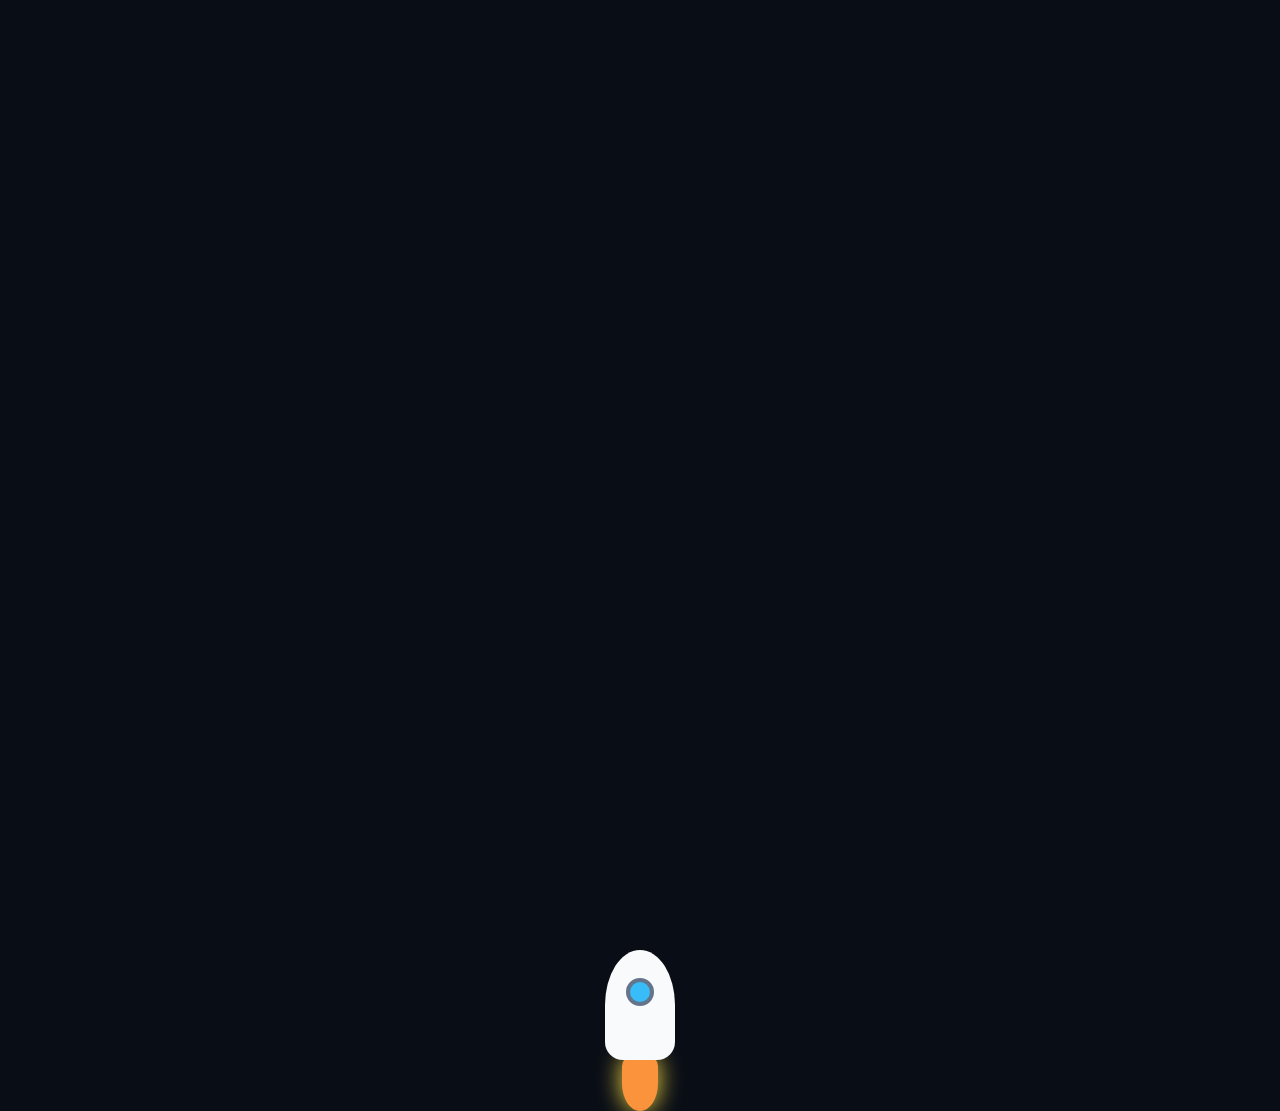
<file: index10.html>
<!DOCTYPE html>
<html lang="en">
<head>
    <meta charset="UTF-8">
    <meta name="viewport" content="width=device-width, initial-scale=1.0">
    <title>Document</title>
    <link rel="stylesheet" href="style10.css">
</head>
<body>
    <div class="rocket">
    <div class="body">
      <div class="window"></div>
    </div>
    <div class="flame"></div>
  </div>
</body>
</html>
</file>
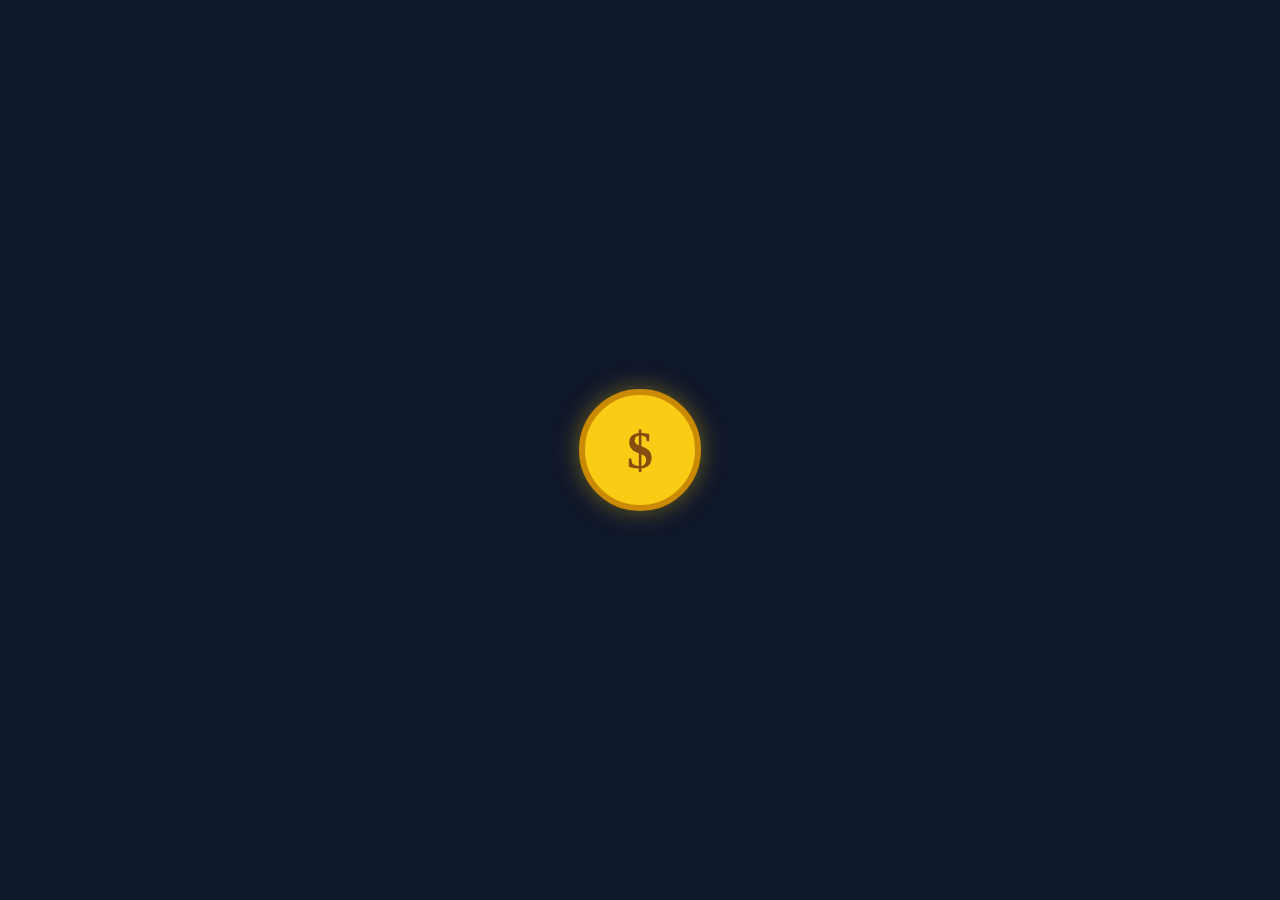
<file: index13.html>
<!DOCTYPE html>
<html lang="en">
<head>
    <meta charset="UTF-8">
    <meta name="viewport" content="width=device-width, initial-scale=1.0">
    <title>Document</title>
    <link rel="stylesheet" href="style13.css">
</head>
<body>
    <div class="coin">$</div>
</body>
</html>
</file>
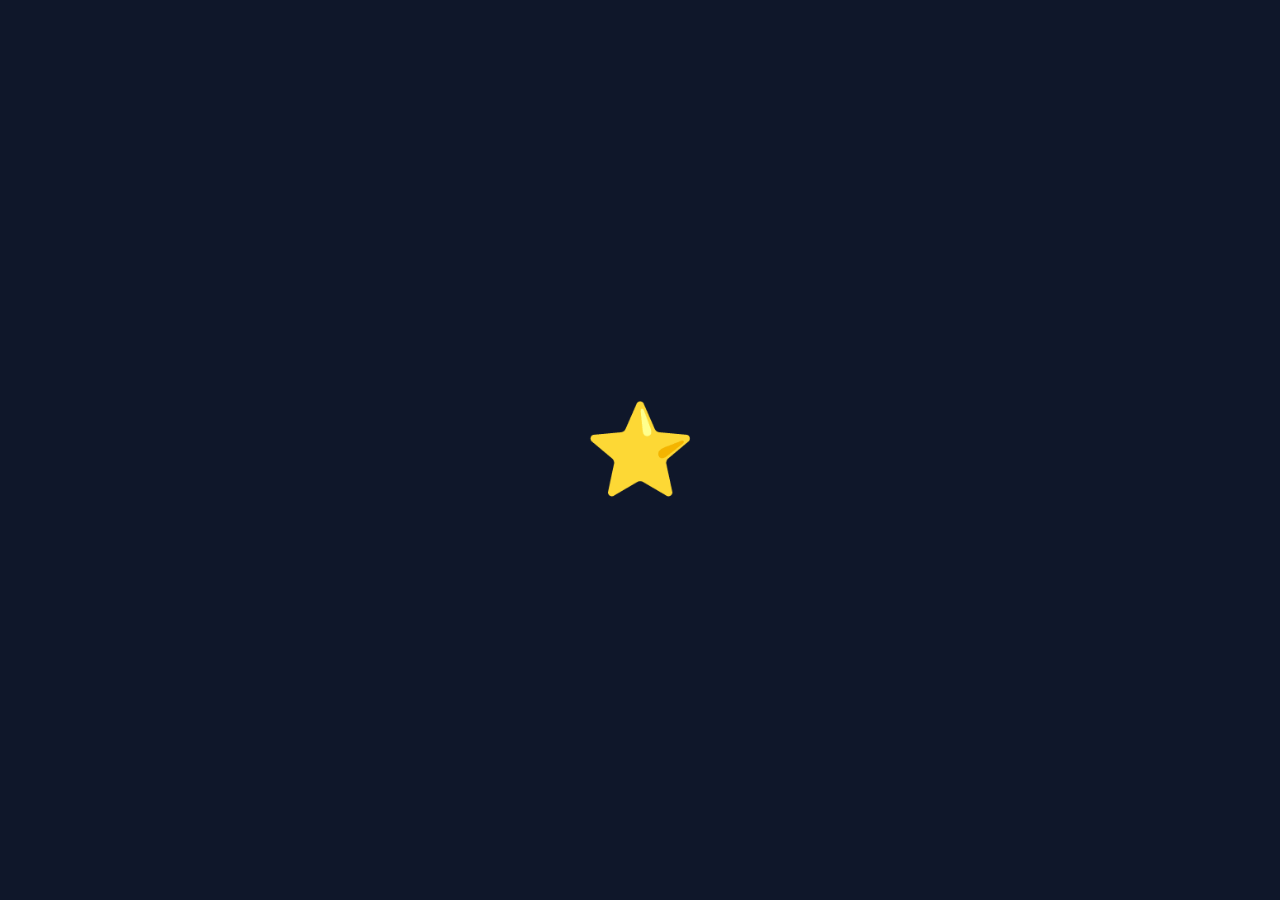
<file: index2.html>
<!DOCTYPE html>
<html lang="en">
<head>
    <meta charset="UTF-8">
    <meta name="viewport" content="width=device-width, initial-scale=1.0">
    <title>Document</title>
    <link rel="stylesheet" href="style2.css">
</head>
<body>
    <div class="box">⭐️</div>
</body>
</html>
</file>
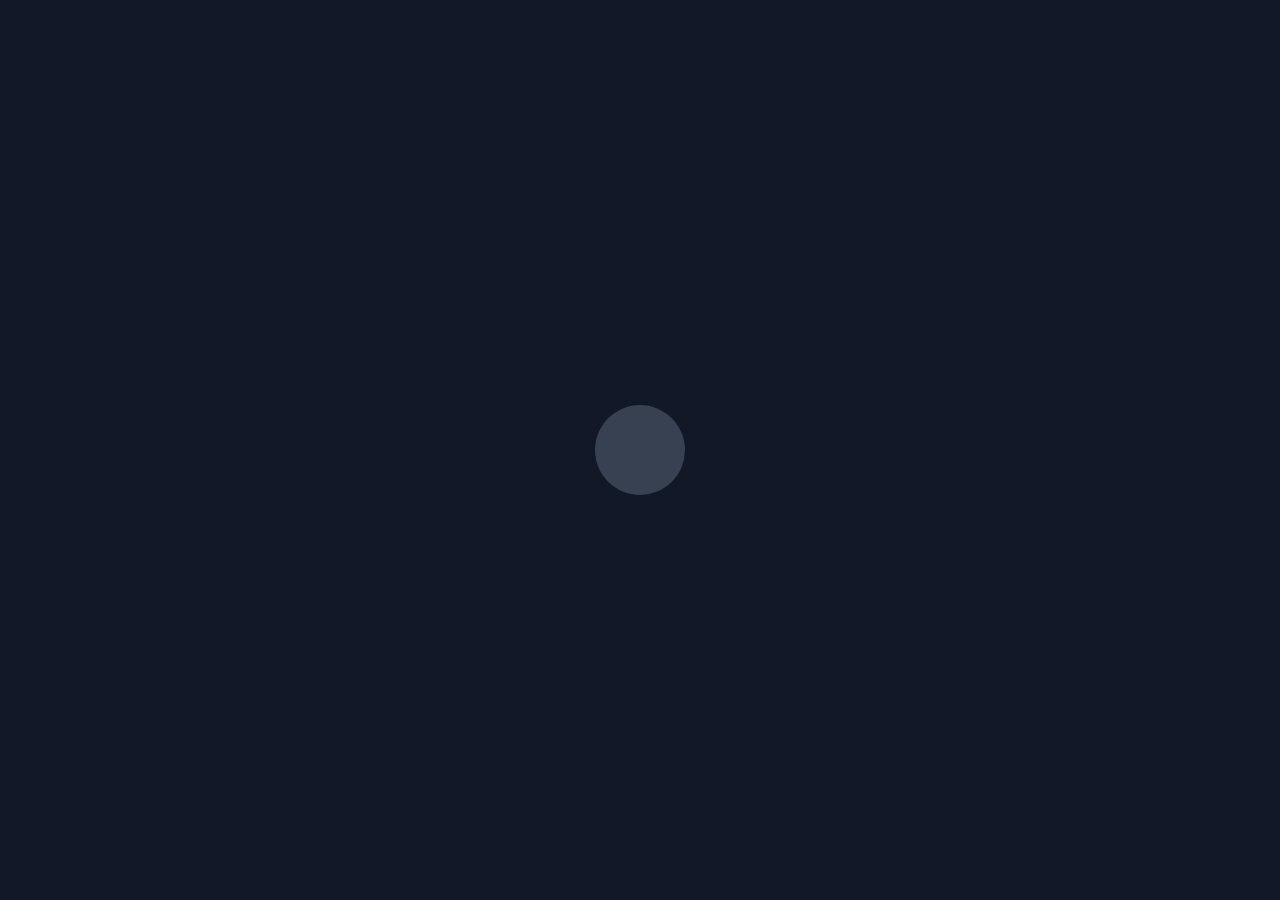
<file: index3.html>
<!DOCTYPE html>
<html lang="en">
<head>
    <meta charset="UTF-8">
    <meta name="viewport" content="width=device-width, initial-scale=1.0">
    <title>Document</title>
    <link rel="stylesheet" href="style3.css">
</head>
<body>
    <div class="bulb"></div>
</body>
</html>
</file>
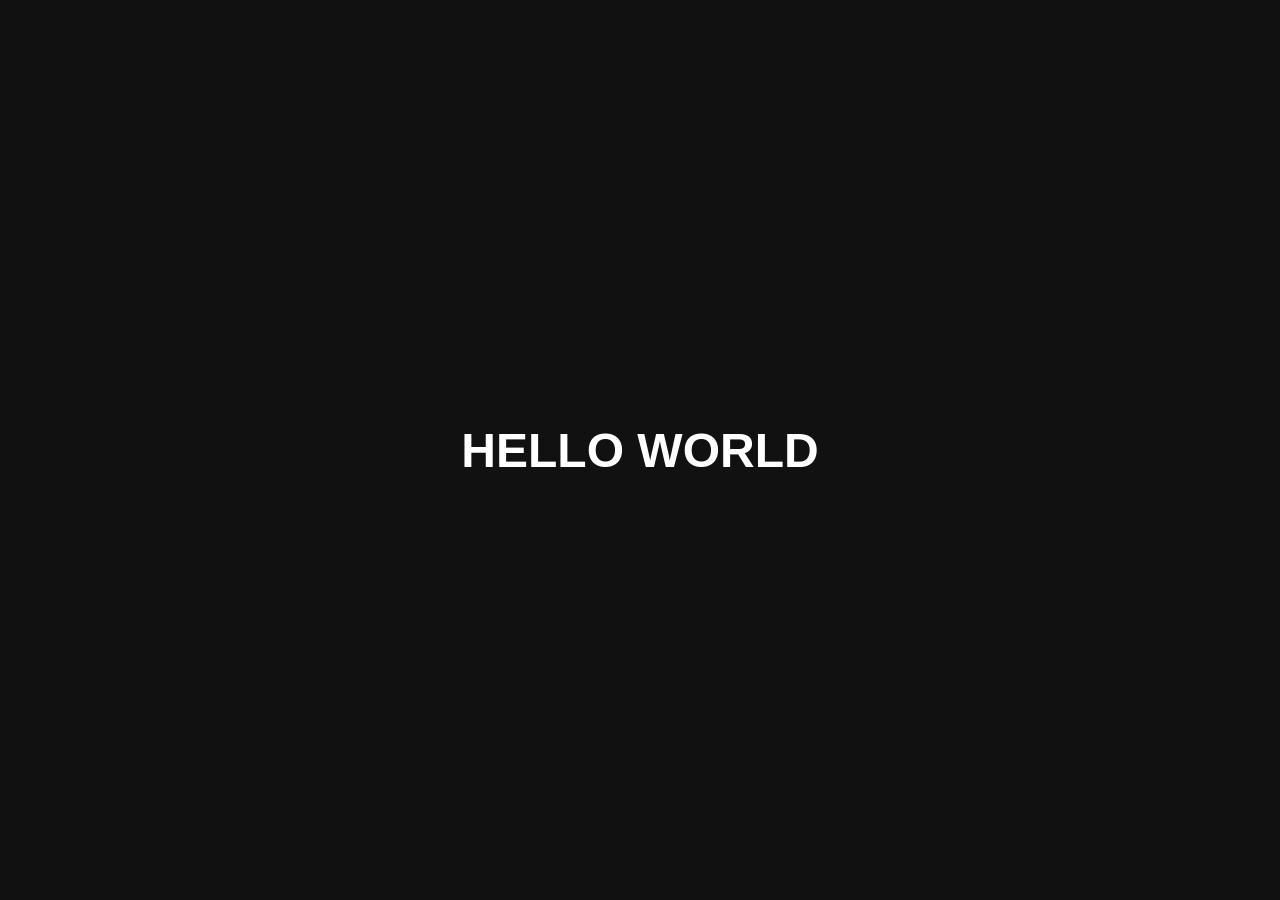
<file: index4.html>
<!DOCTYPE html>
<html lang="en">
<head>
    <meta charset="UTF-8">
    <meta name="viewport" content="width=device-width, initial-scale=1.0">
    <title>Document</title>
    <link rel="stylesheet" href="style4.css">
</head>
<body>
    <h1 class="text">HELLO WORLD</h1>
    </div>
</body>
</html>
</file>
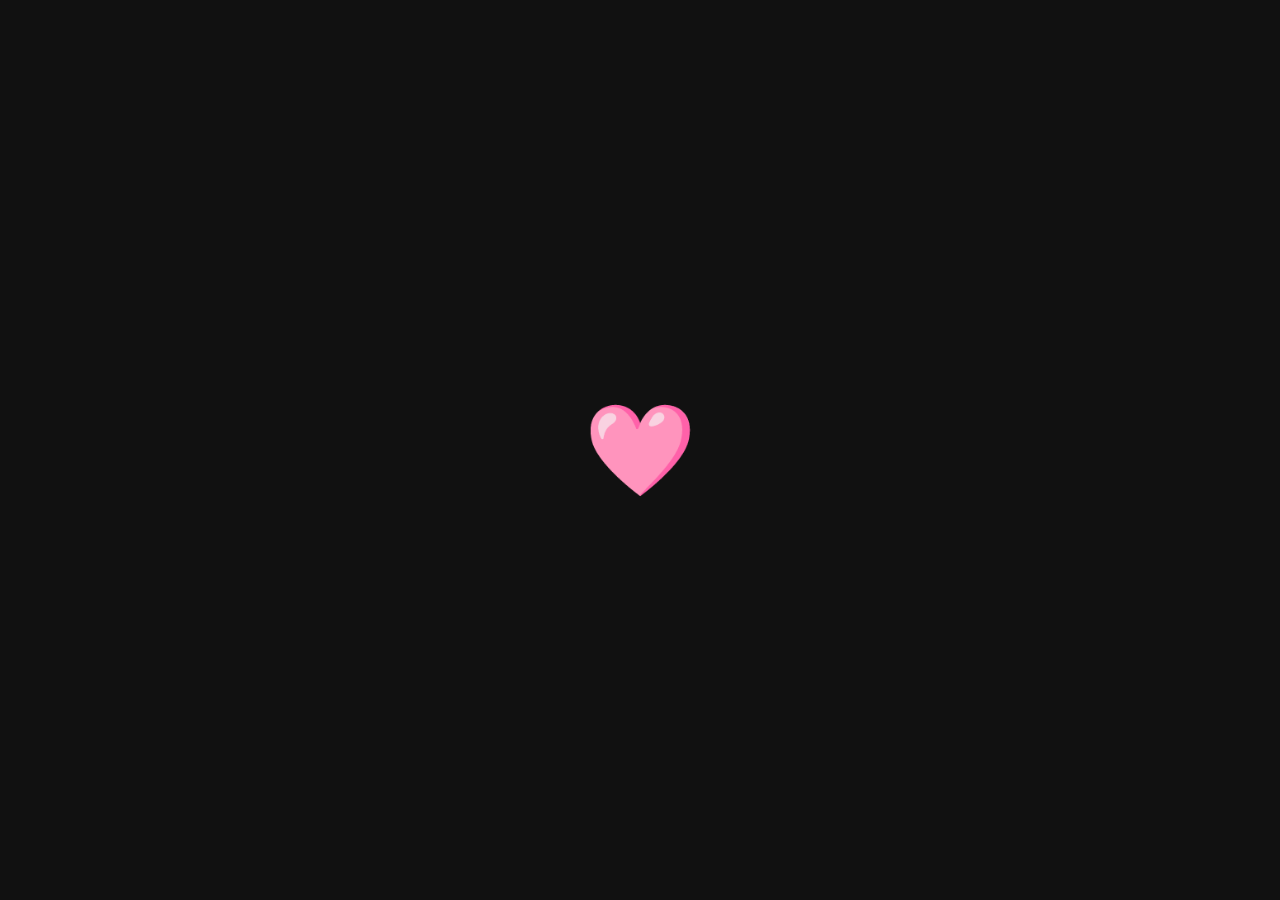
<file: index5.html>
<!DOCTYPE html>
<html lang="en">
<head>
    <meta charset="UTF-8">
    <meta name="viewport" content="width=device-width, initial-scale=1.0">
    <title>Document</title>
</head>
<link rel="stylesheet" href="style5.css">
<body>
    <div class="heart">🩷</div>
</body>
</html>
</file>
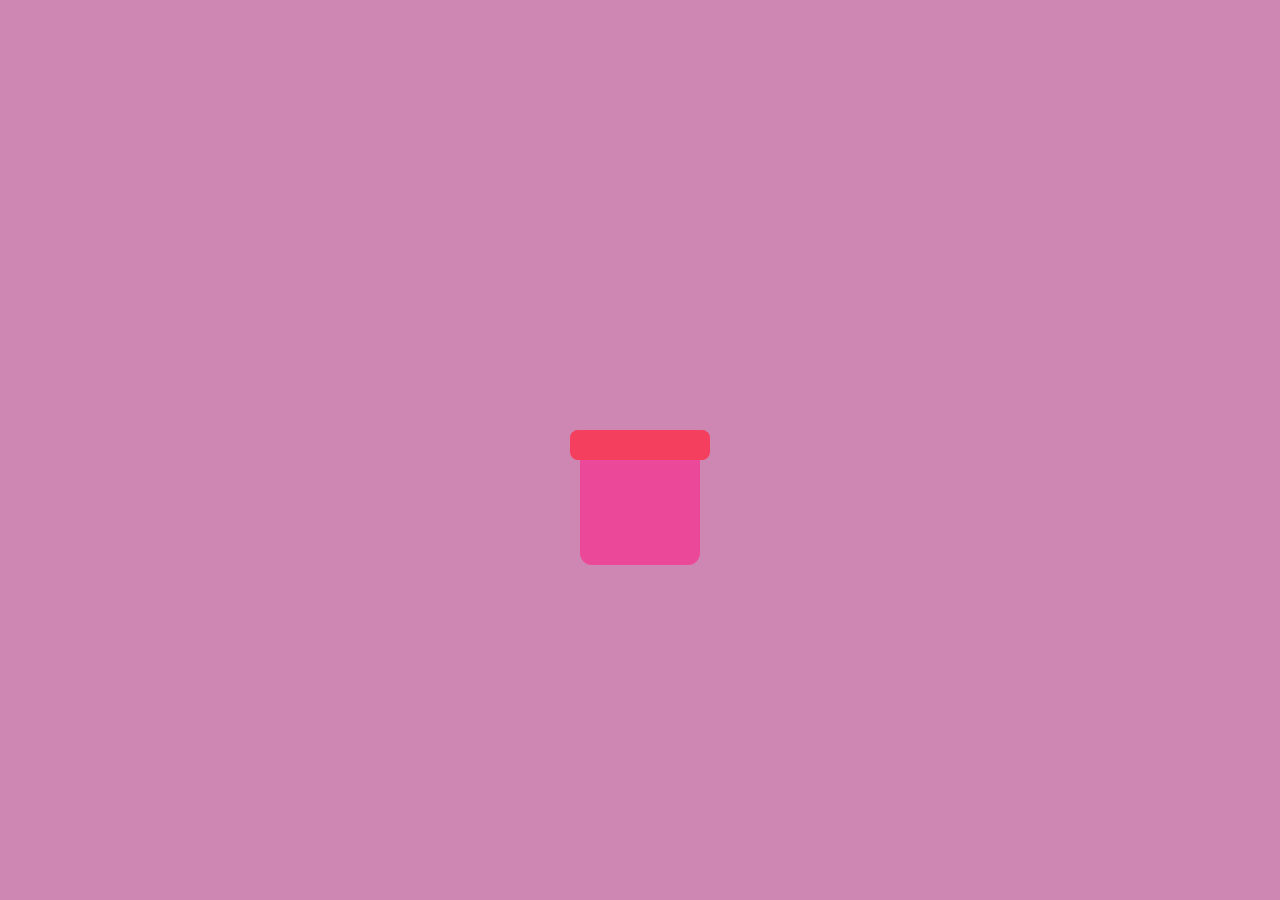
<file: index8.html>
<!DOCTYPE html>
<html lang="en">
<head>
    <meta charset="UTF-8">
    <meta name="viewport" content="width=device-width, initial-scale=1.0">
    <title>Document</title>
    <link rel="stylesheet" href="style8.css">
</head>
<body>
    <div class="gift">
        <div class="ball b1"></div>
        <div class="ball b2"></div>
        <div class="ball b3"></div>
        <div class="ball b4"></div>
        <div class="lid">
            <div class="bow"></div>
        </div>
        <div class="box"></div>
    </div>
</body>
</html>
</file>
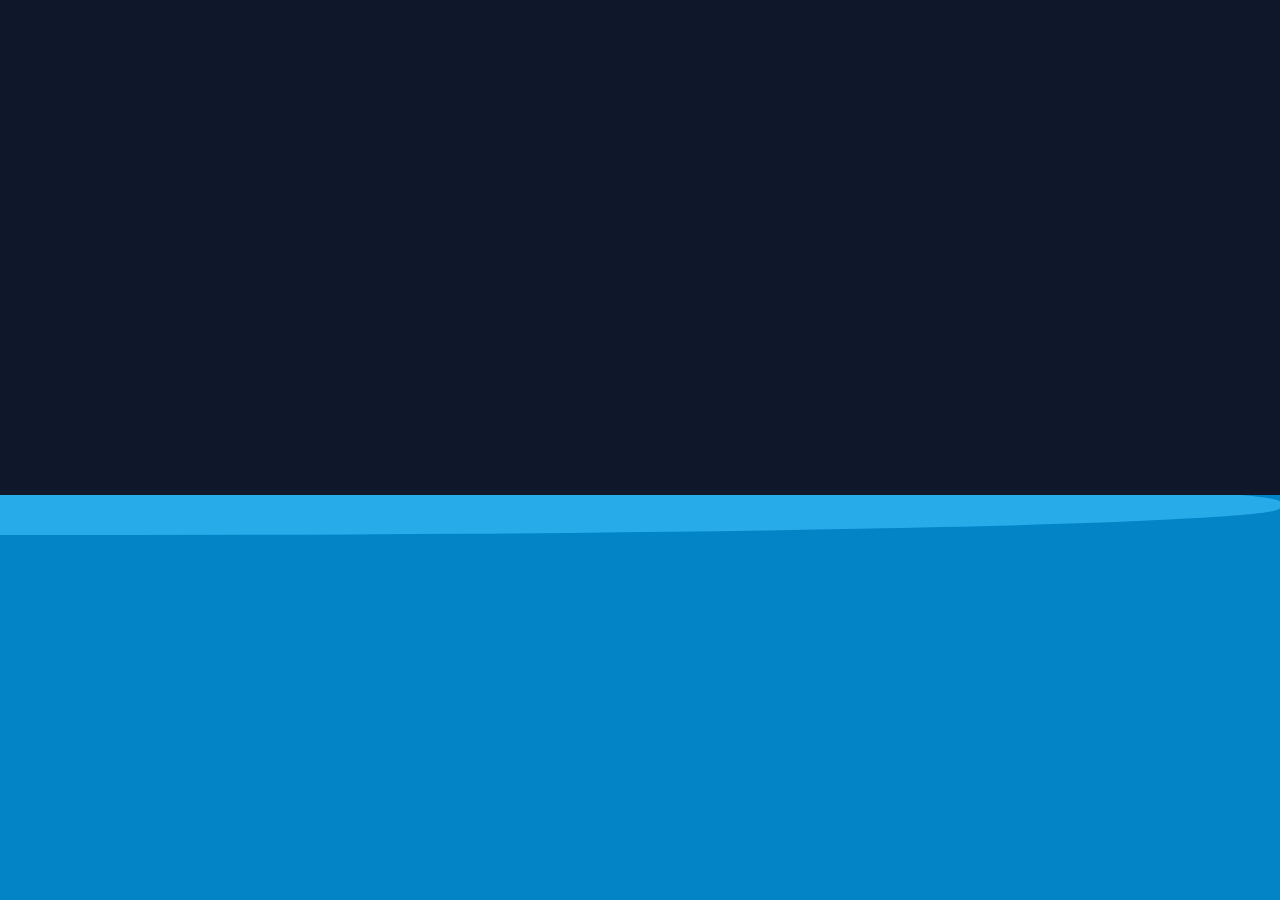
<file: index9.html>
<!DOCTYPE html>
<html lang="en">
<head>
    <meta charset="UTF-8">
    <meta name="viewport" content="width=device-width, initial-scale=1.0">
    <title>Document</title>
    <link rel="stylesheet" href="style9.css">
</head>
<body>
    <div class="water">
        <div class="wave"></div>
    </div>
</body>
</html>
</file>
<file: style10.css>
body {
  height: 100vh;
  margin: 0;
  background-color: #090d16;
  overflow: hidden;
  position: relative;
}

.rocket {
  position: absolute;
  bottom: -160px;
  left: 50%;
  transform: translateX(-50%);
  width: 70px;
  animation: taso 3.5s infinite ease-in;
}
.body {
  position: relative;
  width: 70px;
  height: 110px;
  background-color: #f8fafc;
  border-radius: 50% 50% 18px 18px;
  z-index: 2;
}

.window {
  position: absolute;
  top: 28px;
  left: 50%;
  transform: translateX(-50%);
  width: 28px;
  height: 28px;
  background-color: #38bdf8;
  border: 4px solid #64748b;
  border-radius: 50%;
  box-sizing: border-box;
}
.flame {
  position: absolute;
  top: 106px;
  left: 50%;
  margin-left: -18px;
  width: 36px;
  height: 55px;
  background-color: #fb923c;
  border-radius: 10px 10px 50% 50%;
  box-shadow: 0 0 25px #fde047;
  z-index: 1;
  animation: flame-taso 0.15s infinite alternate ease-in-out;
}
@keyframes taso {
  0% {
    transform: translate(-50%, 0);
  }
  100% {
    transform: translate(-50%, calc(-100vh - 220px));
  }
}
@keyframes flame-taso {
  0% {
    transform: scaleY(0.8) scaleX(0.9);
    background-color: #fb923c;
  }
  100% {
    transform: scaleY(1.3) scaleX(1.1);
    background-color: #fde047;
  }
}
</file>
<file: style13.css>
body {
  height: 100vh;
  display: flex;
  justify-content: center;
  align-items: center;
  background-color: #0f172a;
  margin: 0;
}

.coin {
  width: 110px;
  height: 110px;
  background-color: #facc15;
  border: 6px solid #ca8a04;
  border-radius: 50%;
  display: flex;
  justify-content: center;
  align-items: center;
  font-size: 52px;
  font-weight: bold;
  color: #854d0e;
  box-shadow: 0 0 25px rgba(250, 204, 21, 0.4);
  animation: taso 2s infinite linear;
}
@keyframes taso {
  0% {
    transform: rotateY(0deg);
  }
  100% {
    transform: rotateY(360deg);
  }
}
</file>
<file: style2.css>
body {
  height: 100vh;
  display: flex;
  justify-content: center;
  align-items: center;
  background-color: #0f172a;
  margin: 0;
}

.box {
  font-size: 90px;
  animation: taso 6s infinite linear;
}

@keyframes taso {
  0% {
    transform: rotate(0deg) scale(1);
  }
  50% {
    transform: rotate(180deg) scale(1.4);
  }
  100% {
    transform: rotate(360deg) scale(1);
  }
}
</file>
<file: style3.css>
body {
  height: 100vh;
  display: flex;
  justify-content: center;
  align-items: center;
  background-color: #111827;
  margin: 0;
}

.bulb {
  width: 90px;
  height: 90px;
  border-radius: 50%;
  background-color: #374151;
  animation: taso 2s infinite alternate ease-in-out;
}

@keyframes taso {
  0% {
    background-color: #374151;
    box-shadow: none;
  }
  100% {
    background-color: #facc15;
    box-shadow: 0 0 40px #facc15;
  }
}
</file>
<file: style4.css>
body {
  height: 100vh;
  display: flex;
  justify-content: center;
  align-items: center;
  background-color: #111;
  margin: 0;
  color: #ffffff;
  font-family: sans-serif;
}

.text {
  font-size: 48px;
  animation: taso 2s infinite alternate ease-out;
}

@keyframes taso {
  0% {
    transform: translateY(80px);
    opacity: 0;
  }
  100% {
    transform: translateY(0);
    opacity: 1;
  }
}
</file>
<file: style5.css>
body {
  height: 100vh;
  display: flex;
  justify-content: center;
  align-items: center;
  background-color: #111;
  margin: 0;
}

.heart {
  font-size: 90px;
  animation: taso 1s infinite ease-in-out;
}

@keyframes taso {
  0%, 100% {
    transform: scale(1);
  }
  30% {
    transform: scale(1.3);
  }
  60% {
    transform: scale(1.1);
  }
}
</file>
<file: style8.css>
body {
  height: 100vh;
  display: flex;
  justify-content: center;
  align-items: center;
  background-color: #ce87b3;
  margin: 0;
  overflow: hidden;
}

.gift {
  position: relative;
  width: 140px;
  height: 150px;
  margin-top: 80px;
}

.box {
  position: absolute;
  bottom: 0;
  left: 10px;
  width: 120px;
  height: 110px;
  background-color: #ec4899;
  border-radius: 0 0 12px 12px;
  z-index: 2;
}
.lid {
  position: absolute;
  top: 15px;
  left: 0;
  width: 140px;
  height: 30px;
  background-color: #f43f5e;
  border-radius: 8px;
  z-index: 3;
  animation: lid-taso 3s infinite ease-in-out;
}

.ball {
  position: absolute;
  bottom: 60px;
  width: 24px;
  height: 24px;
  border-radius: 50%;
  z-index: 1;
  opacity: 0;
}
.b1 {
  left: 25px;
  background-color: #facc15;
  animation: ball1-taso 3s infinite ease-out;
}

.b2 {
  left: 50px;
  background-color: #38bdf8;
  animation: ball2-taso 3s infinite ease-out;
}

.b3 {
  left: 75px;
  background-color: #4ade80;
  animation: ball3-taso 3s infinite ease-out;
}

.b4 {
  left: 95px;
  background-color: #a855f7;
  animation: ball4-taso 3s infinite ease-out;
}
@keyframes lid-taso {
  0%, 100% {
    transform: translateY(0) rotate(0deg);
  }
  30%, 70% {
    transform: translateY(-45px) rotate(-18deg);
  }
}
@keyframes ball1-taso {
  0%, 20% {
    transform: translate(0, 0);
    opacity: 0;
  }
  50% {
    opacity: 1;
  }
  100% {
    transform: translate(-50px, -220px);
    opacity: 0;
  }
}

@keyframes ball2-taso {
  0%, 20% {
    transform: translate(0, 0);
    opacity: 0;
  }
  50% {
    opacity: 1;
  }
  100% {
    transform: translate(-15px, -250px);
    opacity: 0;
  }
}
@keyframes ball3-taso {
  0%, 20% {
    transform: translate(0, 0);
    opacity: 0;
  }
  50% {
    opacity: 1;
  }
  100% {
    transform: translate(20px, -240px);
    opacity: 0;
  }
}

@keyframes ball4-taso {
  0%, 20% {
    transform: translate(0, 0);
    opacity: 0;
  }
  50% {
    opacity: 1;
  }
  100% {
    transform: translate(55px, -210px);
    opacity: 0;
  }
}
</file>
<file: style9.css>
body {
  height: 100vh;
  margin: 0;
  background-color: #0f172a;
  overflow: hidden;
  position: relative;
}

.water {
  position: absolute;
  bottom: 0;
  left: 0;
  width: 100%;
  height: 45vh;
  background-color: #0284c7;
  overflow: hidden;
}
.wave {
  position: absolute;
  top: -20px;
  left: -100%;
  width: 200%;
  height: 60px;
  background-color: #38bdf8;
  border-radius: 45%;
  opacity: 0.7;
  animation: taso 4s infinite linear;
}
@keyframes taso {
  0% {
    transform: translateX(0);
  }
  100% {
    transform: translateX(50%);
  }
}
</file>
